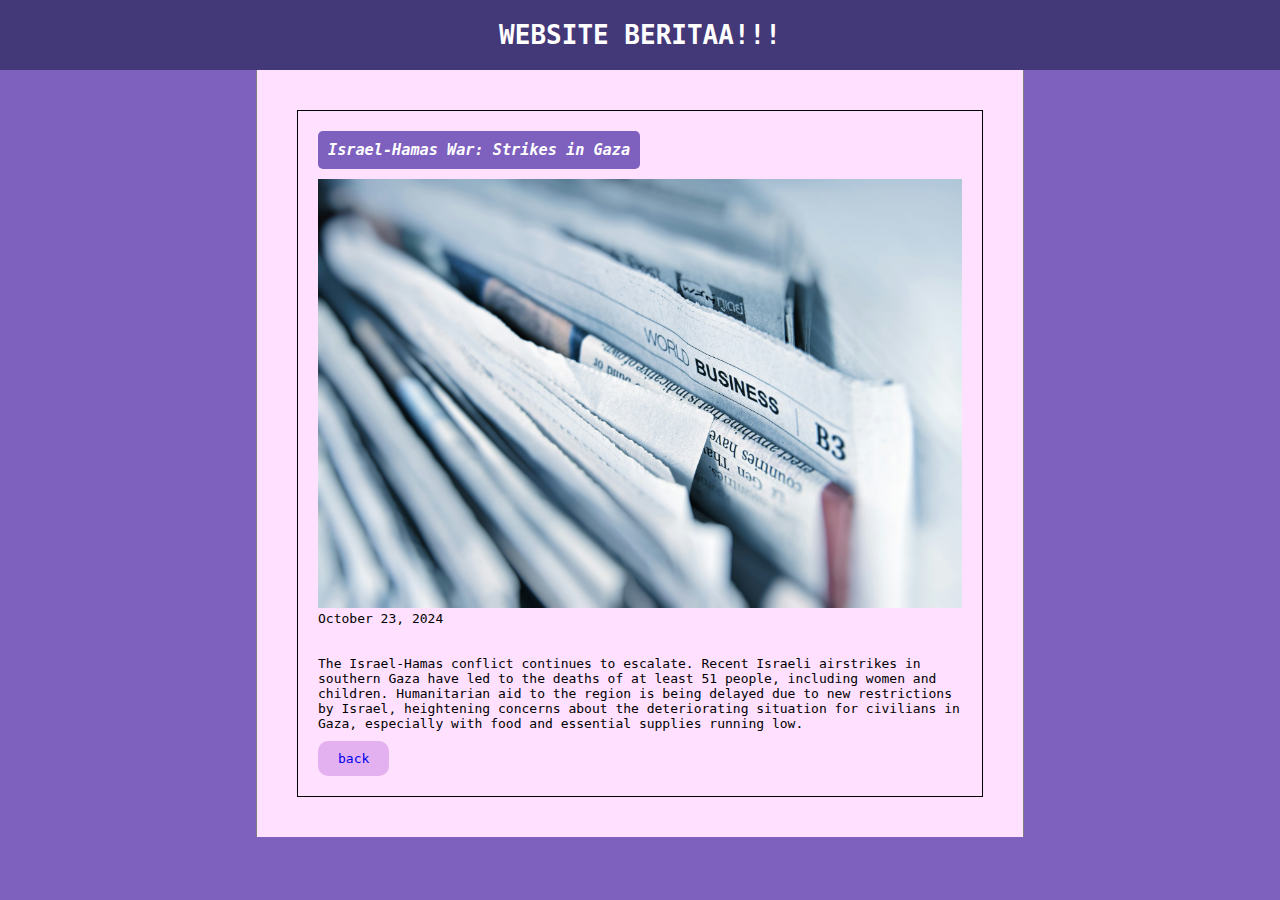
<file: news1.html>
<!DOCTYPE html>
<html lang="en">
  <head>
    <meta charset="UTF-8" />
    <meta name="viewport" content="width=device-width, initial-scale=1.0" />
    <title>Document</title>
    <link rel="stylesheet" href="style.css" />
  </head>
  <body>
    <header>
      <h1>WEBSITE BERITAA!!!</h1>
    </header>

    <main>
      <div class="container">
        <div class="berita-box">
          <h3>Israel-Hamas War: Strikes in Gaza</h3>
          <img src="assets/news1.jpg" alt="gambar berita" />
          <span>October 23, 2024</span>
          <p>
            The Israel-Hamas conflict continues to escalate. Recent Israeli
            airstrikes in southern Gaza have led to the deaths of at least 51
            people, including women and children. Humanitarian aid to the region
            is being delayed due to new restrictions by Israel, heightening
            concerns about the deteriorating situation for civilians in Gaza,
            especially with food and essential supplies running low.
          </p>
          <a href="index.html">back</a>
        </div>
      </div>
    </main>
  </body>
</html>
</file>
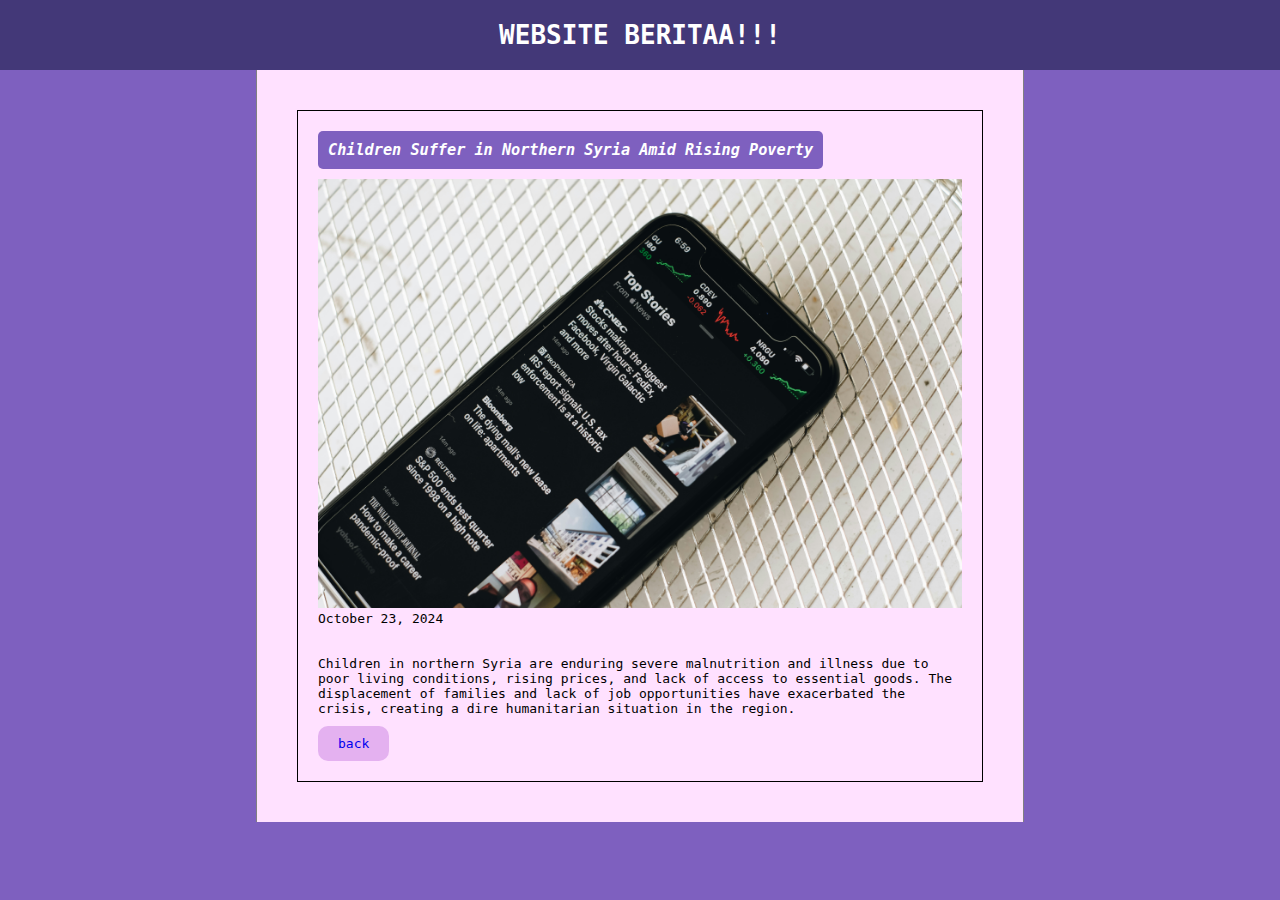
<file: news2.html>
<!DOCTYPE html>
<html lang="en">
  <head>
    <meta charset="UTF-8" />
    <meta name="viewport" content="width=device-width, initial-scale=1.0" />
    <title>Document</title>
    <link rel="stylesheet" href="style.css" />
  </head>
  <body>
    <header>
      <h1>WEBSITE BERITAA!!!</h1>
    </header>

    <main>
      <div class="container">
        <div class="berita-box">
          <h3>Children Suffer in Northern Syria Amid Rising Poverty</h3>
          <img src="assets/news2.jpg" alt="gambar berita" />
          <span>October 23, 2024</span>
          <p>
            Children in northern Syria are enduring severe malnutrition and
            illness due to poor living conditions, rising prices, and lack of
            access to essential goods. The displacement of families and lack of
            job opportunities have exacerbated the crisis, creating a dire
            humanitarian situation in the region.
          </p>
          <a href="index.html">back</a>
        </div>
      </div>
    </main>
  </body>
</html>
</file>
<file: style.css>
* {
  margin: 0;
  padding: 0;
  box-sizing: border-box;
  font-family: monospace;
}

body {
  background-color: #7e60bf;
}

header {
  background-color: #433878;
  text-align: center;
  padding: 20px;
  color: white;
}

main {
  width: 60%;
  margin: auto;
  border-right: 1px solid gray;
  border-left: 1px solid gray;
  padding: 20px;
  background-color: #ffe1ff;
}

main h2 {
  text-align: center;
}

.berita-box {
  margin: 20px;
  border: 1px solid black;
  padding: 20px;
}

.berita-box img {
  width: 100%;
}

.berita-box h3 {
  font-style: oblique;
  background-color: #7e60bf;
  width: fit-content;
  padding: 10px;
  border-radius: 5px;
  margin-bottom: 10px;
  color: white;
}

.berita-box p {
  margin-top: 30px;
}

.berita-box a {
  text-decoration: none;
  background-color: #e4b1f0;
  padding: 10px 20px;
  display: block;
  width: fit-content;
  margin-top: 10px;
  border-radius: 10px;
}

footer {
  text-align: center;
  height: 20vh;
  display: flex;
  justify-content: center;
  flex-direction: column;
  background-color: lightpink;
}
</file>
